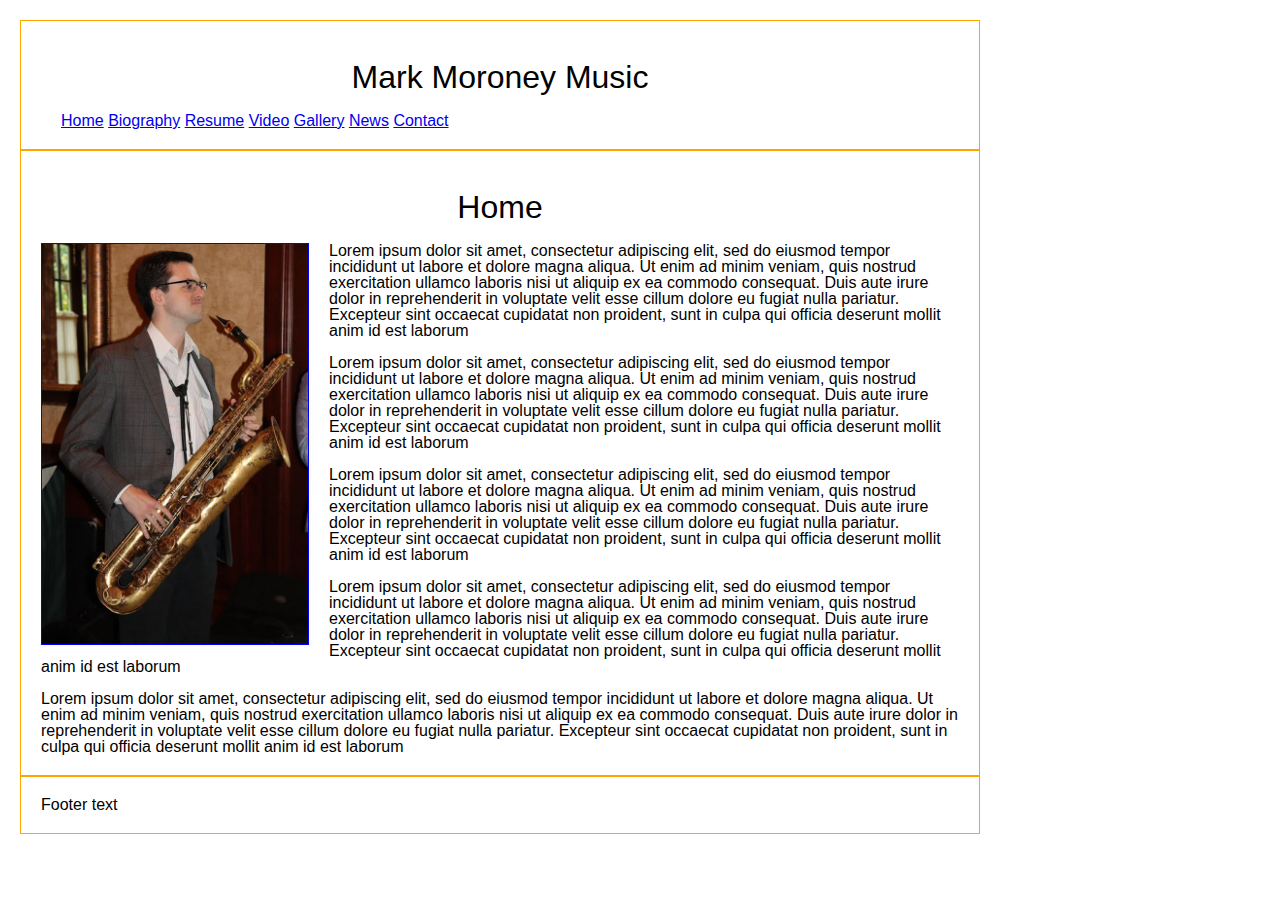
<file: index.html>
<!DOCTYPE html>
<html lang="en">
<head>
    <meta charset="UTF-8">
    <meta name="viewport" content="width=device-width, initial-scale=1.0">
    <meta http-equiv="X-UA-Compatible" content="ie=edge">
    <title>MarkMoroneyMusic</title>
    <meta name="viewport" content="width=device-width, initial-scale=1.0">
    <link rel="stylesheet" type="text/css" href="assets/css/reset.css">
    <link rel="stylesheet" type="text/css" href="assets/css/style.css">
</head>

<body>

    <header class="container">

        <h1>Mark Moroney Music</h1>

        <div class="navBar">
            <nav>
                <a href="index.html">Home</a>
                <a href="biography.html">Biography</a>
                <a href="resume.html">Resume</a>
                <a href="video.html">Video</a>
                <a href="gallery.html">Gallery</a>
                <a href="news.html">News</a>
                <a href="contact.html">Contact</a>
            </nav>
        </div>

    </header>

    <div class="container">

        <section class="home-div">

            <h1>Home</h1>

                <img src="assets/images/IMG_004.jpg" height="400" width="266" class="bio-img">

            <p>
                Lorem ipsum dolor sit amet, consectetur adipiscing elit, sed do eiusmod tempor incididunt ut labore
                et dolore magna aliqua. Ut enim ad minim veniam, quis nostrud exercitation ullamco laboris nisi ut
                aliquip ex ea commodo consequat. Duis aute irure dolor in reprehenderit in voluptate velit esse
                cillum dolore eu fugiat nulla pariatur. Excepteur sint occaecat cupidatat non proident, sunt in
                culpa qui officia deserunt mollit anim id est laborum
            </p>
            <br>
            <p>
                Lorem ipsum dolor sit amet, consectetur adipiscing elit, sed do eiusmod tempor incididunt ut labore
                et dolore magna aliqua. Ut enim ad minim veniam, quis nostrud exercitation ullamco laboris nisi ut
                aliquip ex ea commodo consequat. Duis aute irure dolor in reprehenderit in voluptate velit esse
                cillum dolore eu fugiat nulla pariatur. Excepteur sint occaecat cupidatat non proident, sunt in
                culpa qui officia deserunt mollit anim id est laborum
            </p>
            <br>
            <p>
                Lorem ipsum dolor sit amet, consectetur adipiscing elit, sed do eiusmod tempor incididunt ut labore
                et dolore magna aliqua. Ut enim ad minim veniam, quis nostrud exercitation ullamco laboris nisi ut
                aliquip ex ea commodo consequat. Duis aute irure dolor in reprehenderit in voluptate velit esse
                cillum dolore eu fugiat nulla pariatur. Excepteur sint occaecat cupidatat non proident, sunt in
                culpa qui officia deserunt mollit anim id est laborum
            </p> 
            <br>
            <p>
                Lorem ipsum dolor sit amet, consectetur adipiscing elit, sed do eiusmod tempor incididunt ut labore
                et dolore magna aliqua. Ut enim ad minim veniam, quis nostrud exercitation ullamco laboris nisi ut
                aliquip ex ea commodo consequat. Duis aute irure dolor in reprehenderit in voluptate velit esse
                cillum dolore eu fugiat nulla pariatur. Excepteur sint occaecat cupidatat non proident, sunt in
                culpa qui officia deserunt mollit anim id est laborum
            </p> 
            <br>
            <p>
                Lorem ipsum dolor sit amet, consectetur adipiscing elit, sed do eiusmod tempor incididunt ut labore
                et dolore magna aliqua. Ut enim ad minim veniam, quis nostrud exercitation ullamco laboris nisi ut
                aliquip ex ea commodo consequat. Duis aute irure dolor in reprehenderit in voluptate velit esse
                cillum dolore eu fugiat nulla pariatur. Excepteur sint occaecat cupidatat non proident, sunt in
                culpa qui officia deserunt mollit anim id est laborum
            </p> 

        </section>

    </div>

    <footer class="container">
        Footer text
    </footer>
</body>
</html>
</file>
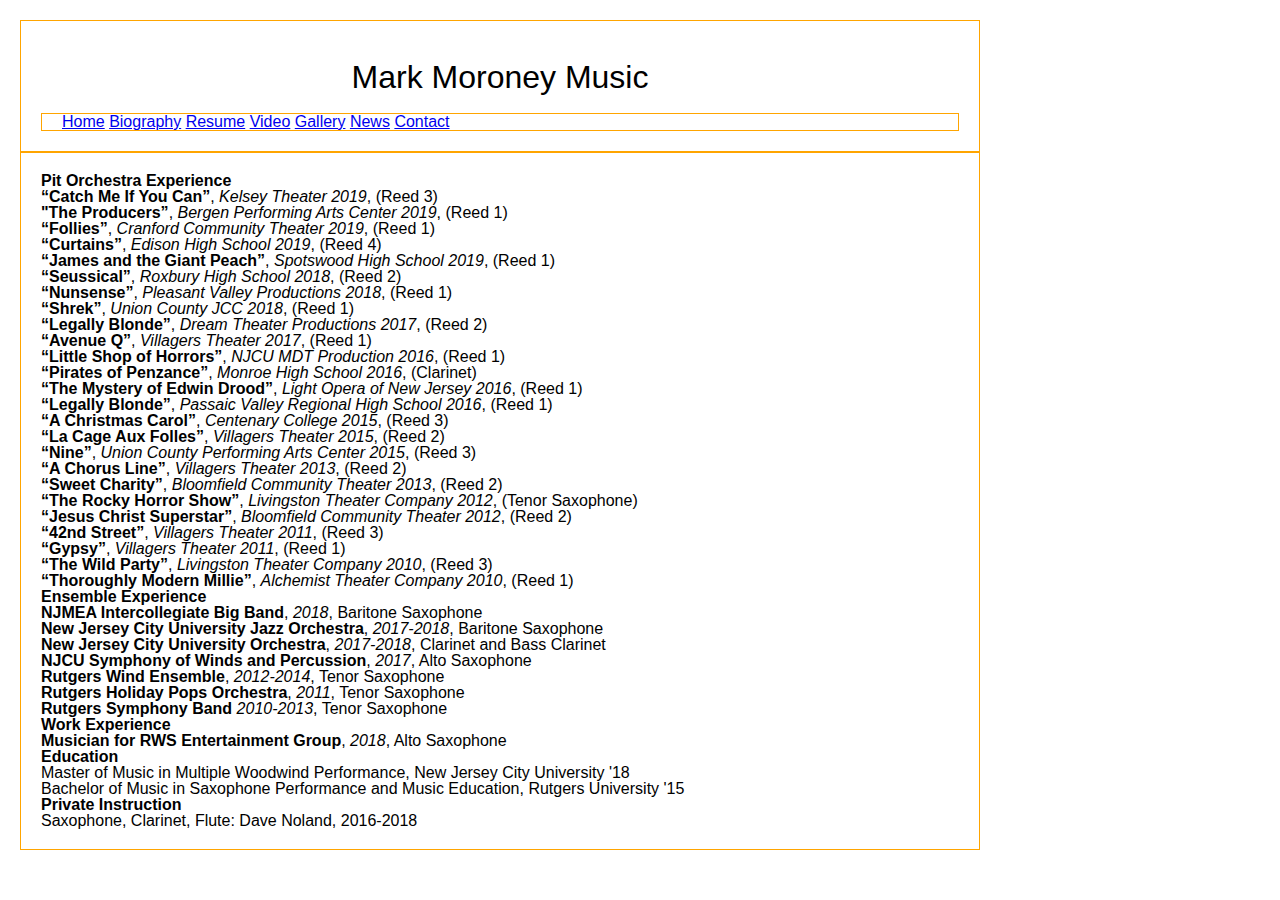
<file: resume.html>
<!DOCTYPE html>
<html lang="en">
<head>
    <meta charset="UTF-8">
    <meta name="viewport" content="width=device-width, initial-scale=1.0">
    <meta http-equiv="X-UA-Compatible" content="ie=edge">
    <title>MarkMoroneyMusic</title>
    <meta name="viewport" content="width=device-width, initial-scale=1.0">
    <link rel="stylesheet" type="text/css" href="assets/css/reset.css">
    <link rel="stylesheet" type="text/css" href="assets/css/style.css">
</head>

<body>

    <header class="container">

        <h1>Mark Moroney Music</h1>

        <div class="container navBar">
            <nav>
                <a href="index.html">Home</a>
                <a href="biography.html">Biography</a>
                <a href="resume.html">Resume</a>
                <a href="video.html">Video</a>
                <a href="gallery.html">Gallery</a>
                <a href="news.html">News</a>
                <a href="contact.html">Contact</a>
            </nav>
        </div>

    </header>

    <div class="container pastPerformances">

        <h2>
            Pit Orchestra Experience
        </h2>
        <ul>
            <li><span class="perf">“Catch Me If You Can”</span>, 
                <span class="location">Kelsey Theater 2019</span>, 
                <span class="played">(Reed 3)</span>
            </li>

            <li><span class="perf">"The Producers”</span>, 
                <span class="location">Bergen Performing Arts Center 2019</span>, 
                <span class="played">(Reed 1)</span>
            </li>

            <li><span class="perf">“Follies”</span>, 
                <span class="location">Cranford Community Theater 2019</span>,
                <span class="played">(Reed 1)</span> 
            </li>
                
            <li><span class="perf">“Curtains”</span>, 
                <span class="location">Edison High School 2019</span>,
                <span class="played">(Reed 4)</span> 
            </li>
            
            <li><span class="perf">“James and the Giant Peach”</span>, 
                <span class="location">Spotswood High School 2019</span>,
                <span class="played">(Reed 1)</span> 
            </li>

            <li><span class="perf">“Seussical”</span>, 
                <span class="location">Roxbury High School 2018</span>,
                <span class="played">(Reed 2)</span> 
            </li>

            <li><span class="perf">“Nunsense”</span>, 
                <span class="location">Pleasant Valley Productions 2018</span>,
                <span class="played">(Reed 1)</span> 
            </li>

            <li><span class="perf">“Shrek”</span>, 
                <span class="location">Union County JCC 2018</span>,
                <span class="played">(Reed 1)</span> 
            </li>

            <li><span class="perf">“Legally Blonde”</span>, 
                <span class="location">Dream Theater Productions 2017</span>,
                <span class="played">(Reed 2)</span> 
            </li>

            <li><span class="perf">“Avenue Q”</span>, 
                <span class="location">Villagers Theater 2017</span>,
                <span class="played">(Reed 1)</span> 
            </li>

            <li><span class="perf">“Little Shop of Horrors”</span>, 
                <span class="location">NJCU MDT Production 2016</span>,
                <span class="played">(Reed 1)</span> 
            </li>

            <li><span class="perf">“Pirates of Penzance”</span>, 
                <span class="location">Monroe High School 2016</span>,
                <span class="played">(Clarinet)</span> 
            </li>

            <li><span class="perf">“The Mystery of Edwin Drood”</span>, 
                <span class="location">Light Opera of New Jersey 2016</span>,
                <span class="played">(Reed 1)</span> 
            </li>

            <li><span class="perf">“Legally Blonde”</span>, 
                <span class="location">Passaic Valley Regional High School 2016</span>,
                <span class="played">(Reed 1)</span> 
            </li>

            <li><span class="perf">“A Christmas Carol”</span>, 
                <span class="location">Centenary College 2015</span>,
                <span class="played">(Reed 3)</span> 
            </li>

            <li><span class="perf">“La Cage Aux Folles”</span>, 
                <span class="location">Villagers Theater 2015</span>,
                <span class="played">(Reed 2)</span> 
            </li>

            <li><span class="perf">“Nine”</span>, 
                <span class="location">Union County Performing Arts Center 2015</span>,
                <span class="played">(Reed 3)</span> 
            </li>

            <li><span class="perf">“A Chorus Line”</span>, 
                <span class="location">Villagers Theater 2013</span>,
                <span class="played">(Reed 2)</span> 
            </li>

            <li><span class="perf">“Sweet Charity”</span>, 
                <span class="location">Bloomfield Community Theater 2013</span>,
                <span class="played">(Reed 2)</span> 
            </li>

            <li><span class="perf">“The Rocky Horror Show”</span>, 
                <span class="location">Livingston Theater Company 2012</span>,
                <span class="played">(Tenor Saxophone)</span> 
            </li>

            <li><span class="perf">“Jesus Christ Superstar”</span>, 
                <span class="location">Bloomfield Community Theater 2012</span>,
                <span class="played">(Reed 2)</span> 
            </li>

            <li><span class="perf">“42nd Street”</span>, 
                <span class="location">Villagers Theater 2011</span>,
                <span class="played">(Reed 3)</span> 
            </li>

            <li><span class="perf">“Gypsy”</span>, 
                <span class="location">Villagers Theater 2011</span>,
                <span class="played">(Reed 1)</span> 
            </li>

            <li><span class="perf">“The Wild Party”</span>, 
                <span class="location">Livingston Theater Company 2010</span>,
                <span class="played">(Reed 3)</span> 
            </li>

            <li><span class="perf">“Thoroughly Modern Millie”</span>, 
                <span class="location">Alchemist Theater Company 2010</span>,
                <span class="played">(Reed 1)</span> 
            </li>
            
            <h2>
                Ensemble Experience
            </h2>
            
            <li><span class="perf">NJMEA Intercollegiate Big Band</span>,
                <span class="location">2018</span>,
                <span class="played">Baritone Saxophone</span>
            </li>

            <li><span class="perf">New Jersey City University Jazz Orchestra</span>,
                <span class="location">2017-2018</span>,
                <span class="played">Baritone Saxophone</span>
            </li>

            <li><span class="perf">New Jersey City University Orchestra</span>,
                <span class="location">2017-2018</span>,
                <span class="played">Clarinet and Bass Clarinet</span>
            </li>

            <li><span class="perf">NJCU Symphony of Winds and Percussion</span>,
                <span class="location">2017</span>,
                <span class="played">Alto Saxophone</span>
            </li>

            <li><span class="perf">Rutgers Wind Ensemble</span>,
                <span class="location">2012-2014</span>,
                <span class="played">Tenor Saxophone</span>  
            </li>

            <li><span class="perf">Rutgers Holiday Pops Orchestra</span>, 
                <span class="location">2011</span>,
                <span class="played">Tenor Saxophone</span> 
            </li>

            <li><span class="perf">Rutgers Symphony Band</span>
                <span class="location">2010-2013</span>,
                <span class="played">Tenor Saxophone</span>
            </li>
            
            <h2>
                Work Experience
            </h2>
           
            <li><span class="perf">Musician for RWS Entertainment Group</span>,
                <span class="location">2018</span>,
                <span class="played">Alto Saxophone</span> 

            </li>

            <h2>
                Education
            </h2>

            <li>
                Master of Music in Multiple Woodwind Performance, New Jersey City University '18
            </li>

            <li>
                Bachelor of Music in Saxophone Performance and Music Education, Rutgers University '15
            </li>

            <h2>
                Private Instruction
            </h2>

            <li>
                Saxophone, Clarinet, Flute: Dave Noland, 2016-2018
            </li>

        </ul>

    </div>

    <footer>
        
    </footer>
</body>
</html>
</file>
<file: assets/css/style.css>
body {
    font-family: Arial, "Helvetica Neue", Helvetica, sans-serif;
    max-width: 960px;
    padding: 20px 20px 20px 20px;
}

.container {
    border: thin solid orange;
    padding: 20px 20px 20px 20px; 
    clear: both; 
}

h1 {
    /* border: thin solid red; */
    padding: 20px 20px 20px 20px;
    text-align: center;
    font-size: 200%;
}

h2 {
    font-weight: bold;
}

.navBar {
    padding: 0px 20px 0px 20px;
}


/* Biography Section */

.bio-div {
    border: thin solid blue;
    position: relative;
    float: left;
}

.bio-img {
    border: thin solid blue;
    position: relative;
    float: left;
    margin-right: 20px;
}


/* Gallery Section */

.main-gallery{
    border: thin solid orange;
    padding: 10px 10px 10px 10px;  
}

.playingOut {
    position: relative;
    float: left;
    padding: 15px;
}


/* Resume Section */

.sub-section-heading {
    font-size: 140%;
    padding: 20px 10px 10px 10px;  
}

.sub-section-list {
    padding: 10px 10px 10px 20px;  
}

.perf {
    font-weight: bold;
}

.location {
    font-style: italic;
}


/* Footer Section */

footer {
    clear: both;
}
</file>
